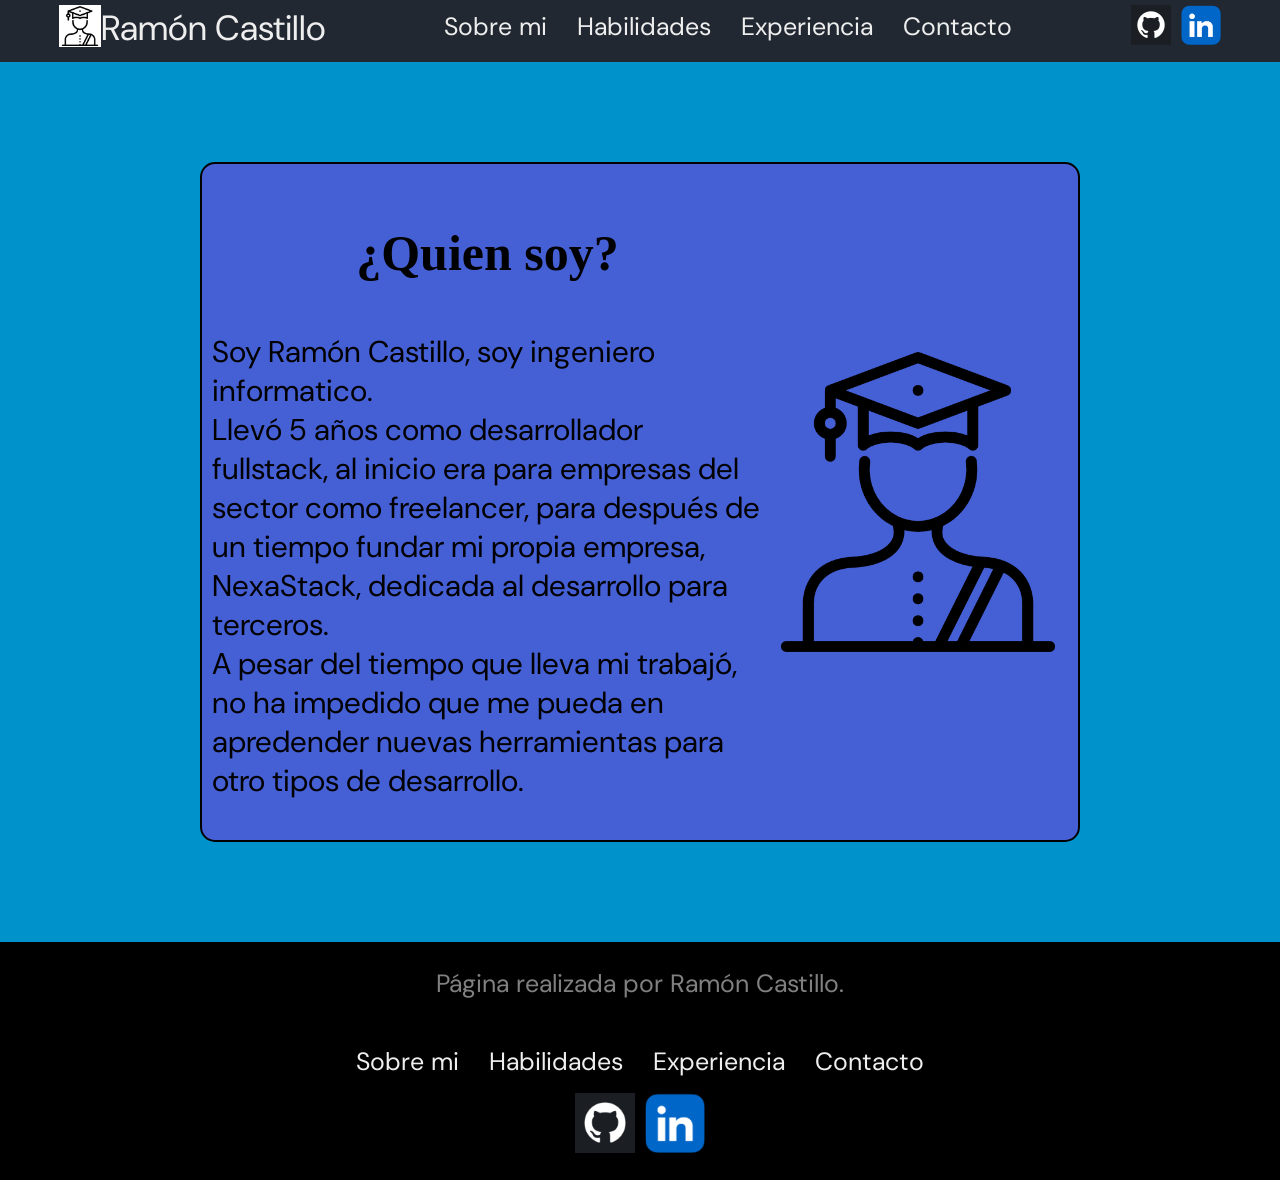
<file: index.html>
<!DOCTYPE html>
<html>
    <head>
        <title>Contacto</title>
        <meta charset="utf-8">
        <meta name="viewport" content="width=device-width, initial-scale=1.0">
        <link rel="stylesheet" href="css/main.css">
        <link rel="stylesheet" href="css/index.css">
        <link rel="preconnect" href="https://fonts.googleapis.com">
        <link rel="preconnect" href="https://fonts.gstatic.com" crossorigin>
        <link href="https://fonts.googleapis.com/css2?family=DM+Sans:ital,opsz,wght@0,9..40,100..1000;1,9..40,100..1000&display=swap" rel="stylesheet">
    </head>
    <body>
        <header>
            <span class="fotoConNombre">
                <img src="img/imagenDeLaPersona.png" alt="Foto que debería ser mía" id="fotoMia">
                <p>Ramón Castillo</p>
            </span>
            <nav class="pantallaGrande">
                <a href="index.html">Sobre mi</a>
                <a href="habilidades.html">Habilidades</a>
                <a href="experiencia.html">Experiencia</a>
                <a href="contacto.html">Contacto</a>
            </nav>
            <span class="redesSociales">
                <a target="_blank" href="https://github.com/">
                    <img alt="Logo de Github" src="img/gitHubLogo.png">
                </a>
                <a target="_blank" href="https://www.linkedin.com/checkpoint/lg/sign-in-another-account">
                    <img alt="Logo de Linkedin" src="img/linkedinLogo.png">
                </a>
            </span>
        </header>
        <main>
            <article>
                <section>
                    <h1>¿Quien soy?</h1>
                    <p>
                        Soy Ramón Castillo, soy ingeniero informatico.<br>
                        Llevó 5 años como desarrollador fullstack, al inicio era para empresas del sector
                        como freelancer, para después de un tiempo fundar mi propia empresa,
                        NexaStack, dedicada al desarrollo para terceros.<br>
                        A pesar del tiempo que lleva mi trabajó, no ha impedido que me pueda en apredender
                        nuevas herramientas para otro tipos de desarrollo.
                    </p>
                </section>
                <img alt="Foto de una persona genérica" src="img/imagenDeLaPersona.png">
            </article>
        </main>
        <footer>
            <p>Página realizada por Ramón Castillo.<br></p>
            <nav>
                <a href="index.html">Sobre mi</a>
                <a href="habilidades.html">Habilidades</a>
                <a href="experiencia.html">Experiencia</a>
                <a href="contacto.html">Contacto</a>
            </nav>
            <span class="redesSociales">
                <a target="_blank" href="https://github.com/">
                    <img alt="Logo de Github" src="img/gitHubLogo.png">
                </a>
                <a target="_blank" href="https://www.linkedin.com/checkpoint/lg/sign-in-another-account">
                    <img alt="Logo de Linkedin" src="img/linkedinLogo.png">
                </a>
            </span>
        </footer>
    </body>
</html>
</file>
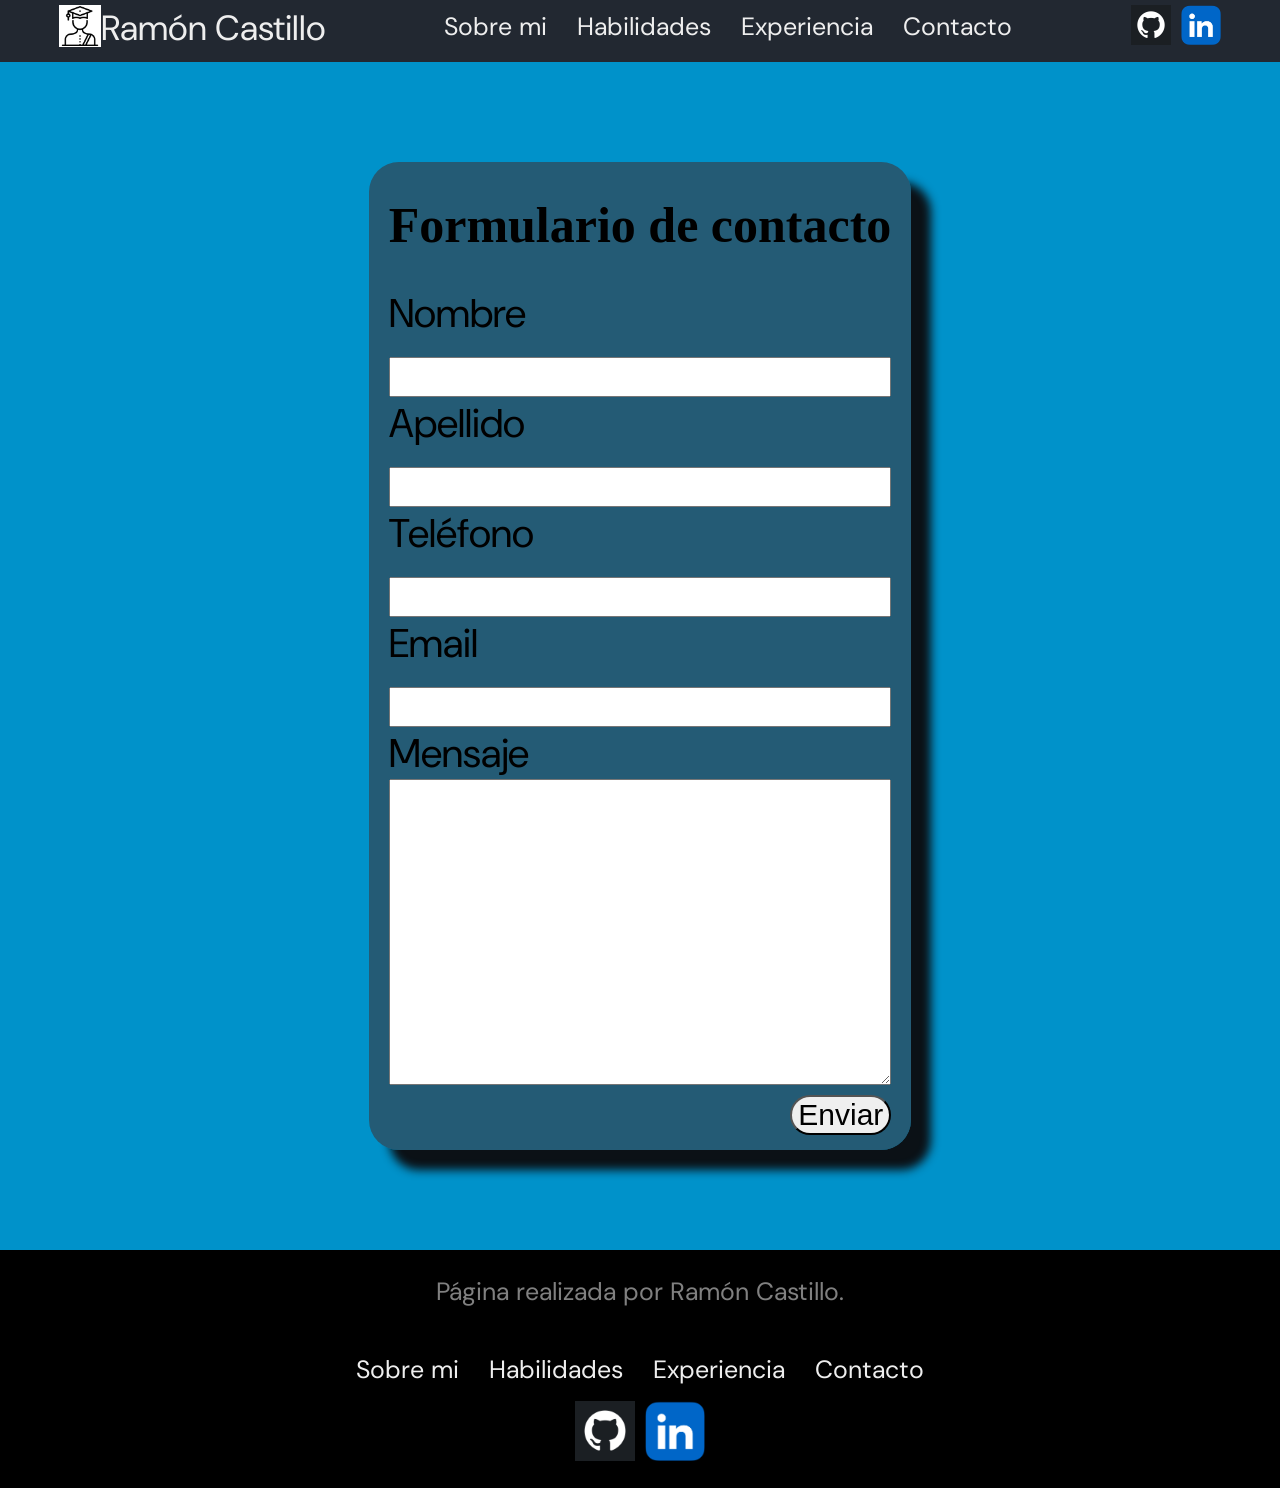
<file: contacto.html>
<!DOCTYPE html>
<html>
    <head>
        <title>Contacto</title>
        <meta charset="utf-8">
        <meta name="viewport" content="width=device-width, initial-scale=1.0">
        <link rel="stylesheet" href="css/main.css">
        <link rel="stylesheet" href="css/contacto.css">
        <link rel="preconnect" href="https://fonts.googleapis.com">
        <link rel="preconnect" href="https://fonts.gstatic.com" crossorigin>
        <link href="https://fonts.googleapis.com/css2?family=DM+Sans:ital,opsz,wght@0,9..40,100..1000;1,9..40,100..1000&display=swap" rel="stylesheet">
    </head>
    <body>
        <header>
            <span class="fotoConNombre">
                <img src="./img/imagenDeLaPersona.png" alt="Foto que debería ser mía" id="fotoMia">
                <p>Ramón Castillo</p>
            </span>
            <nav class="pantallaGrande">
                <a href="index.html">Sobre mi</a>
                <a href="habilidades.html">Habilidades</a>
                <a href="experiencia.html">Experiencia</a>
                <a href="contacto.html">Contacto</a>
            </nav>
            <span class="redesSociales">
                <a target="_blank" href="https://github.com/">
                    <img alt="Logo de Github" src="img/gitHubLogo.png">
                </a>
                <a target="_blank" href="https://www.linkedin.com/checkpoint/lg/sign-in-another-account">
                    <img alt="Logo de Linkedin" src="img/linkedinLogo.png">
                </a>
            </span>
        </header>
        <main>
            <form action="https://formspree.io/f/xojpwowv" method="post">
                <h1>Formulario de contacto</h1>
                <label>Nombre</label><br>
                <input name="Nombre" type="text" required>
                <label>Apellido</label><br>
                <input name="Apellido" type="text" required>
                <label>Teléfono</label><br>
                <input name="Telefono" type="tel" required>
                <label>Email</label><br>
                <input name="Email" type="email" required>
                <label>Mensaje</label>
                <textarea name="mensajeFormulario" required></textarea>
                <div class="centrarBoton">
                    <input class="botonEnviarInformacion" type="submit" value="Enviar"/>
                </div>
            </form>
        </main>
        <footer>
            <p>Página realizada por Ramón Castillo.<br></p>
            <nav>
                <a href="index.html">Sobre mi</a>
                <a href="habilidades.html">Habilidades</a>
                <a href="experiencia.html">Experiencia</a>
                <a href="contacto.html">Contacto</a>
            </nav>
            <span class="redesSociales">
                <a target="_blank" href="https://github.com/">
                    <img alt="Logo de Github" src="img/gitHubLogo.png">
                </a>
                <a target="_blank" href="https://www.linkedin.com/checkpoint/lg/sign-in-another-account">
                    <img alt="Logo de Linkedin" src="img/linkedinLogo.png">
                </a>
            </span>
        </footer>
    </body>
</html>
</file>
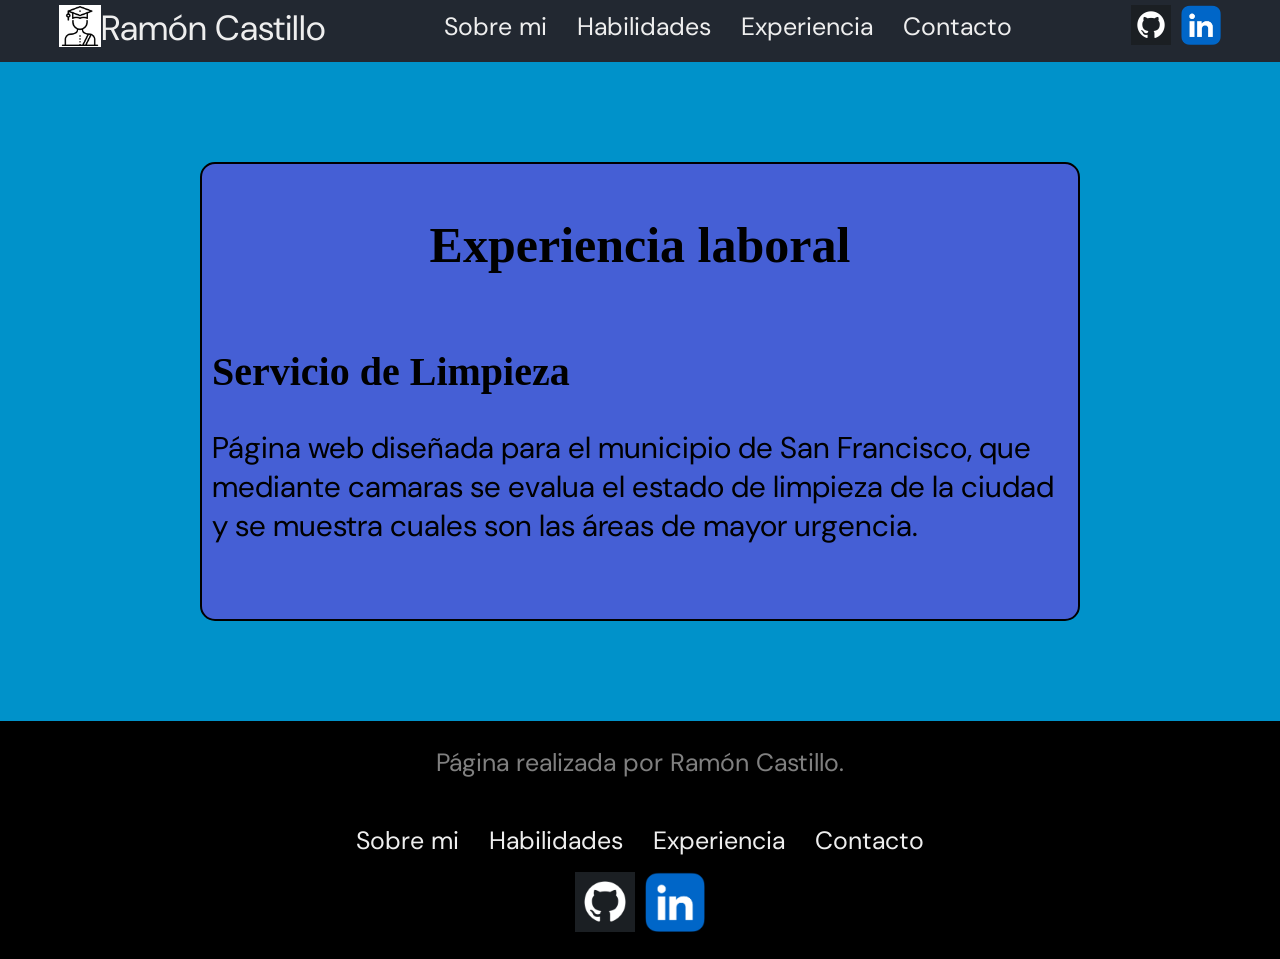
<file: experiencia.html>
<!DOCTYPE html>
<html>
    <head>
        <title>Contacto</title>
        <meta charset="utf-8">
        <meta name="viewport" content="width=device-width, initial-scale=1.0">
        <link rel="stylesheet" href="css/main.css">
        <link rel="stylesheet" href="css/experiencia.css">
        <link rel="preconnect" href="https://fonts.googleapis.com">
        <link rel="preconnect" href="https://fonts.gstatic.com" crossorigin>
        <link href="https://fonts.googleapis.com/css2?family=DM+Sans:ital,opsz,wght@0,9..40,100..1000;1,9..40,100..1000&display=swap" rel="stylesheet">
    </head>
    <body>
        <header>
            <span class="fotoConNombre">
                <img src="./img/imagenDeLaPersona.png" alt="Foto que debería ser mía" id="fotoMia">
                <p>Ramón Castillo</p>
            </span>
            <nav class="pantallaGrande">
                <a href="index.html">Sobre mi</a>
                <a href="habilidades.html">Habilidades</a>
                <a href="experiencia.html">Experiencia</a>
                <a href="contacto.html">Contacto</a>
            </nav>
            <span class="redesSociales">
                <a target="_blank" href="https://github.com/">
                    <img alt="Logo de Github" src="img/gitHubLogo.png">
                </a>
                <a target="_blank" href="https://www.linkedin.com/checkpoint/lg/sign-in-another-account">
                    <img alt="Logo de Linkedin" src="img/linkedinLogo.png">
                </a>
            </span>
        </header>
        <main>
            <article>
                <h1>Experiencia laboral</h1>
                <section>
                    <h2>Servicio de Limpieza</h2>
                    <p>
                        Página web diseñada para el municipio de San Francisco, que mediante camaras se evalua el estado
                        de limpieza de la ciudad y se muestra cuales son las áreas de mayor urgencia.
                    </p>
                </section>
                <section>
                    <h2></h2>
                </section>
            </article>
        </main>
        <footer>
            <p>Página realizada por Ramón Castillo.<br></p>
            <nav>
                <a href="index.html">Sobre mi</a>
                <a href="habilidades.html">Habilidades</a>
                <a href="experiencia.html">Experiencia</a>
                <a href="contacto.html">Contacto</a>
            </nav>
            <span class="redesSociales">
                <a target="_blank" href="https://github.com/">
                    <img alt="Logo de Github" src="img/gitHubLogo.png">
                </a>
                <a target="_blank" href="https://www.linkedin.com/checkpoint/lg/sign-in-another-account">
                    <img alt="Logo de Linkedin" src="img/linkedinLogo.png">
                </a>
            </span>
        </footer>
    </body>
</html>
</file>
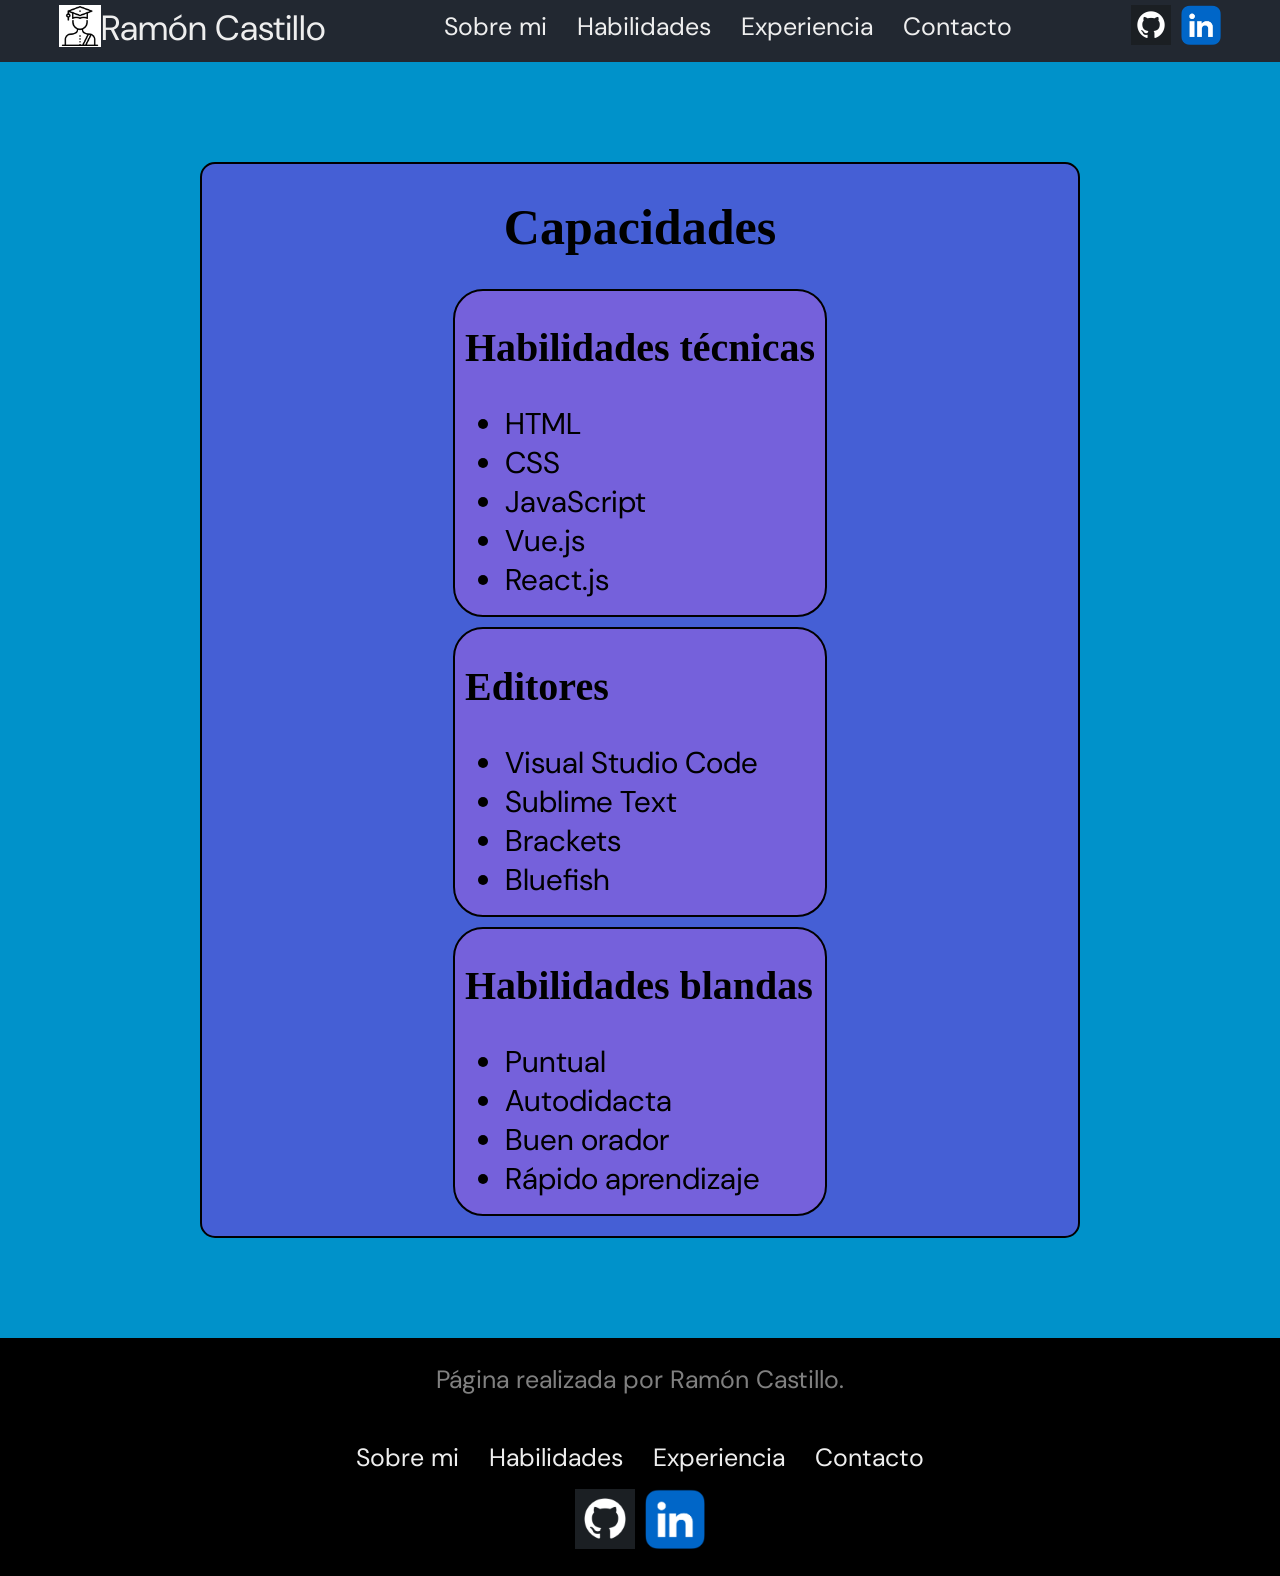
<file: habilidades.html>
<!DOCTYPE html>
<html>
    <head>
        <title>Contacto</title>
        <meta charset="utf-8">
        <meta name="viewport" content="width=device-width, initial-scale=1.0">
        <link rel="stylesheet" href="css/main.css">
        <link rel="stylesheet" href="css/habilidades.css">
        <link rel="preconnect" href="https://fonts.googleapis.com">
        <link rel="preconnect" href="https://fonts.gstatic.com" crossorigin>
        <link href="https://fonts.googleapis.com/css2?family=DM+Sans:ital,opsz,wght@0,9..40,100..1000;1,9..40,100..1000&display=swap" rel="stylesheet">
    </head>
    <body>
        <header>
            <span class="fotoConNombre">
                <img src="./img/imagenDeLaPersona.png" alt="Foto que debería ser mía" id="fotoMia">
                <p>Ramón Castillo</p>
            </span>
            <nav class="pantallaGrande">
                <a href="index.html">Sobre mi</a>
                <a href="habilidades.html">Habilidades</a>
                <a href="experiencia.html">Experiencia</a>
                <a href="contacto.html">Contacto</a>
            </nav>
            <span class="redesSociales">
                <a target="_blank" href="https://github.com/">
                    <img alt="Logo de Github" src="img/gitHubLogo.png">
                </a>
                <a target="_blank" href="https://www.linkedin.com/checkpoint/lg/sign-in-another-account">
                    <img alt="Logo de Linkedin" src="img/linkedinLogo.png">
                </a>
            </span>
        </header>
        <main>
            <h1>Capacidades</h1>
            <article class="habilidades">
                <section>
                    <h2>Habilidades técnicas</h2>
                    <ul>
                        <li>HTML</li>
                        <li>CSS</li>
                        <li>JavaScript</li>
                        <li>Vue.js</li>
                        <li>React.js</li>
                    </ul>
                </section>
                <section>
                    <h2>Editores</h2>
                    <ul>
                        <li>Visual Studio Code</li>
                        <li>Sublime Text</li>
                        <li>Brackets</li>
                        <li>Bluefish</li>
                    </ul>
                </section>
                <section>
                    <h2>Habilidades blandas</h2>
                    <ul>
                        <li>Puntual</li>
                        <li>Autodidacta</li>
                        <li>Buen orador</li>
                        <li>Rápido aprendizaje</li>
                    </ul>
                </section>
            </article>
        </main>
        <footer>
            <p>Página realizada por Ramón Castillo.<br></p>
            <nav>
                <a href="index.html">Sobre mi</a>
                <a href="habilidades.html">Habilidades</a>
                <a href="experiencia.html">Experiencia</a>
                <a href="contacto.html">Contacto</a>
            </nav>
            <span class="redesSociales">
                <a target="_blank" href="https://github.com/">
                    <img alt="Logo de Github" src="img/gitHubLogo.png">
                </a>
                <a target="_blank" href="https://www.linkedin.com/checkpoint/lg/sign-in-another-account">
                    <img alt="Logo de Linkedin" src="img/linkedinLogo.png">
                </a>
            </span>
        </footer>
    </body>
</html>
</file>
<file: css/main.css>
header{
    display: flex;
    flex-direction: row;
    justify-content: space-around;
    background-color: rgb(144, 0, 255);
    background: #222831;
    padding-top: 5px;
    padding-bottom: 5px;
}
header p{
    color: #eeeeee;
}
header img{
    width: 40px;
    height: 40px;
}
.fotoConNombre{
    display: flex;
    flex-direction: row;
}
.fotoConNombre p{
    font-size: 35px;
    margin: 0;
}
.fotoConNombre img{
    background-color: white;
    padding: 1px;
}
nav{
    display: flex;
    flex-direction: row;
    margin-top: 5px;
    column-gap: 30px;
}
nav a{
    color: #eeeeee;
    text-decoration: none;
    font-size: 25px;
}
.redesSociales{
    display: flex;
    column-gap: 10px;
    flex-direction: row;
}
body{
    background: #0092ca;
    margin: 0;
}
main{
    display: flex;
    justify-content: center;
    align-items: center;
    flex-direction: column;
}
h1{
    font-size: 70px;
    text-align: center;
}
h2{
    font-size: 50px;
}
p, li, label, a{
    font-size: 40px;
    font-family: 'DM Sans',sans-serif;
}
footer{
    display: flex;
    flex-direction: column;
    align-items: center;
    row-gap: 15px;
    background-color: black;
    padding-bottom: 15px;
}
textarea{
    height: 300px;
}
footer p{
    color: grey;
    font-size: 25px;
}
footer img{
    width: 60px;
    height: 60px;
}
nav a:hover{
    color: #0092ca;
}
@media screen and (max-width: 1500px){
    h1{
        font-size: 60px;
    }
    h2{
        font-size: 50px;
    }
    p, li, label{
        font-size: 30px;
    }
}
@media screen and (max-width: 1300px){
    h1{
        font-size: 50px;
    }
    h2{
        font-size: 40px;
    }
}
@media screen and (max-width: 1100px){
    p, li, label{
        font-size: 25px;
    }
}
@media screen and (max-width: 810px){
    h1{
        font-size: 50px;
    }
    h2{
        font-size: 35px;
    }
    p, li, label{
        font-size: 25px;
    }
    .fotoConNombre, header .redesSociales{
        display: none;
    }
}
@media screen and (max-width: 410px) {
    h1{
        font-size: 30px;
    }
    nav{
        display: flex;
        gap: 30px;
        justify-content: flex-start;
        flex-wrap: wrap;
    }
    h2{
        font-size: 20px;
    }
    p, li, label{
        font-size: 13px;
    }
}
@media screen and (max-width: 350px) {
    h1{
        font-size: 20px;
    }
    h2{
        font-size: 15px;
    }
    p, li, label{
        font-size: 10px;
    }
}
</file>
<file: css/index.css>
article{
    display: flex;
    flex-direction: row;
    column-gap: 5px;
    padding: 10px;
    background-color: rgba(138,46,226,0.5);
    border: solid 2px;
    border-radius: 15px;
    border-color: black;
}
main{
    padding-left: 200px;
    padding-right: 200px;
    padding-top: 100px;
    padding-bottom: 100px;
}
article img{
    display: flex;
    align-self: center;
    width: 500px;
    height: 500px;
}
@media screen and (max-width: 1700px) {
    article img{
        width: 400px;
        height: 400px;
    }
}
@media screen and (max-width: 1500px) {
    article img{
        width: 350px;
        height: 350px;
    }
}
@media screen and (max-width: 1300px) {
    article img{
        width: 300px;
        height: 300px;
    }
}
@media screen and (max-width: 1100px) {
    article img{
        align-self: flex-start;
        width: 250px;
        height: 250px;
    }
}
@media screen and (max-width: 900px) {
    article img{
        align-self: flex-start;
        width: 200px;
        height: 200px;
    }
}
@media screen and (max-width: 700px) {
    article img{
        align-self: flex-start;
        width: 150px;
        height: 150px;
    }
}
@media screen and (max-width: 500px) {
    article img{
        align-self: flex-start;
        width: 100px;
        height: 100px;
    }
}
</file>
<file: css/contacto.css>
.botonEnviarInformacion{
    margin-top: 10px;
    border-radius: 20px;
}
.botonEnviarInformacion:hover{
    background-color: blue;
    color: white;
    text-shadow: 20px;
}
.centrarBoton{
    display: flex;
    justify-content: flex-end;
}
form{
    background-color: #393e46a4;
    border-radius: 30px;
    padding-left: 20px;
    padding-right: 20px;
    padding-bottom: 15px;
    display: flex;
    flex-direction: column;
    box-shadow: 20px 20px 10px rgba(11, 17, 22);
}
label{
    display: flex;
    margin: 0;
    font-size: 40px;
}
input, textarea{
    margin: 0;
    font-size: 30px;
}
main{
    padding-left: 200px;
    padding-right: 200px;
    padding-top: 100px;
    padding-bottom: 100px;
}
</file>
<file: css/experiencia.css>
main{
    padding-left: 200px;
    padding-right: 200px;
    padding-top: 100px;
    padding-bottom: 100px;
}
article{
    display: flex;
    flex-direction: column;
    column-gap: 5px;
    padding: 10px;
    background-color: rgba(138,46,226,0.5);
    border: solid 2px;
    border-radius: 15px;
    border-color: black;
}
</file>
<file: css/habilidades.css>
article{
    display: flex;
    column-gap: 25px;
}
main{
    margin-left: 200px;
    margin-right: 200px;
    margin-top: 100px;
    margin-bottom: 100px;
    padding-bottom: 20px;
    padding-left: 5px;
    padding-right: 5px;
    background-color: rgba(138,46,226,0.5);
    border: solid 2px;
    border-radius: 15px;
    border-color: black;
}
section{
    background-color: rgba(165, 101, 225, 0.5);
    border-radius: 30px;
    padding-left: 10px;
    padding-right: 10px;
    border: solid 2px;
    border-color: black;
}
@media screen and (max-width: 1300px) {
    article{
        flex-direction: column;
        row-gap: 10px;
    }
    main{
        padding-left: 15px;
        padding-right: 15px;
    }
}
@media screen and (max-width: 1100px) {
    main{
        padding-left: 0px;
        padding-right: 0px;
    }
}
</file>
